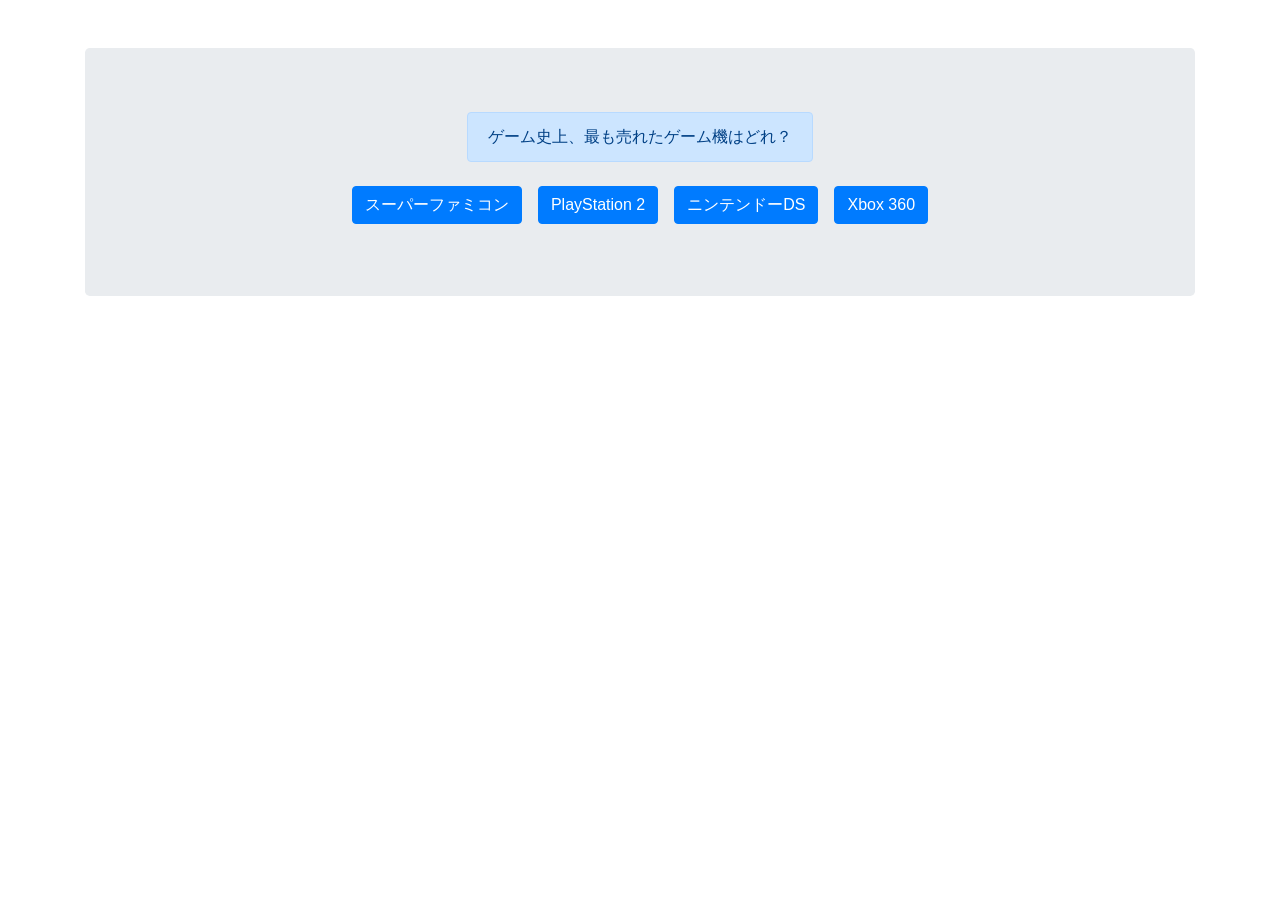
<file: s-app/index.html>
<!DOCTYPE html>
<html class="no-js" lang="">
  <head>
    <meta charset="utf-8" />
    <title></title>
    <meta name="description" content="" />
    <meta name="viewport" content="width=device-width, initial-scale=1" />

    <link rel="manifest" href="site.webmanifest" />
    <link rel="apple-touch-icon" href="icon.png" />
    <!-- Place favicon.ico in the root directory -->

    <link
      rel="stylesheet"
      href="https://stackpath.bootstrapcdn.com/bootstrap/4.4.1/css/bootstrap.min.css"
      integrity="sha384-Vkoo8x4CGsO3+Hhxv8T/Q5PaXtkKtu6ug5TOeNV6gBiFeWPGFN9MuhOf23Q9Ifjh"
      crossorigin="anonymous"
    />

    <meta name="theme-color" content="#fafafa" />
  </head>

  <body>
    <div class="container">
      <div class="jumbotron mt-5">
        <div class="d-flex justify-content-center">
          <div id="js-question" class="alert alert-primary" role="alert">
            A simple primary alert—check it out!
          </div>
        </div>

        <div id="js-items" class="d-flex justify-content-center">
          <div class="m-2">
            <button type="button" id="js-btn-1" class="btn btn-primary">
              Primary
            </button>
          </div>
          <div class="m-2">
            <button type="button" id="js-btn-2" class="btn btn-primary">
              Primary
            </button>
          </div>
          <div class="m-2">
            <button type="button" id="js-btn-3" class="btn btn-primary">
              Primary
            </button>
          </div>
          <div class="m-2">
            <button type="button" id="js-btn-4" class="btn btn-primary">
              Primary
            </button>
          </div>
        </div>
      </div>
    </div>

    <script src="app.js"></script>
  </body>
</html>
</file>
